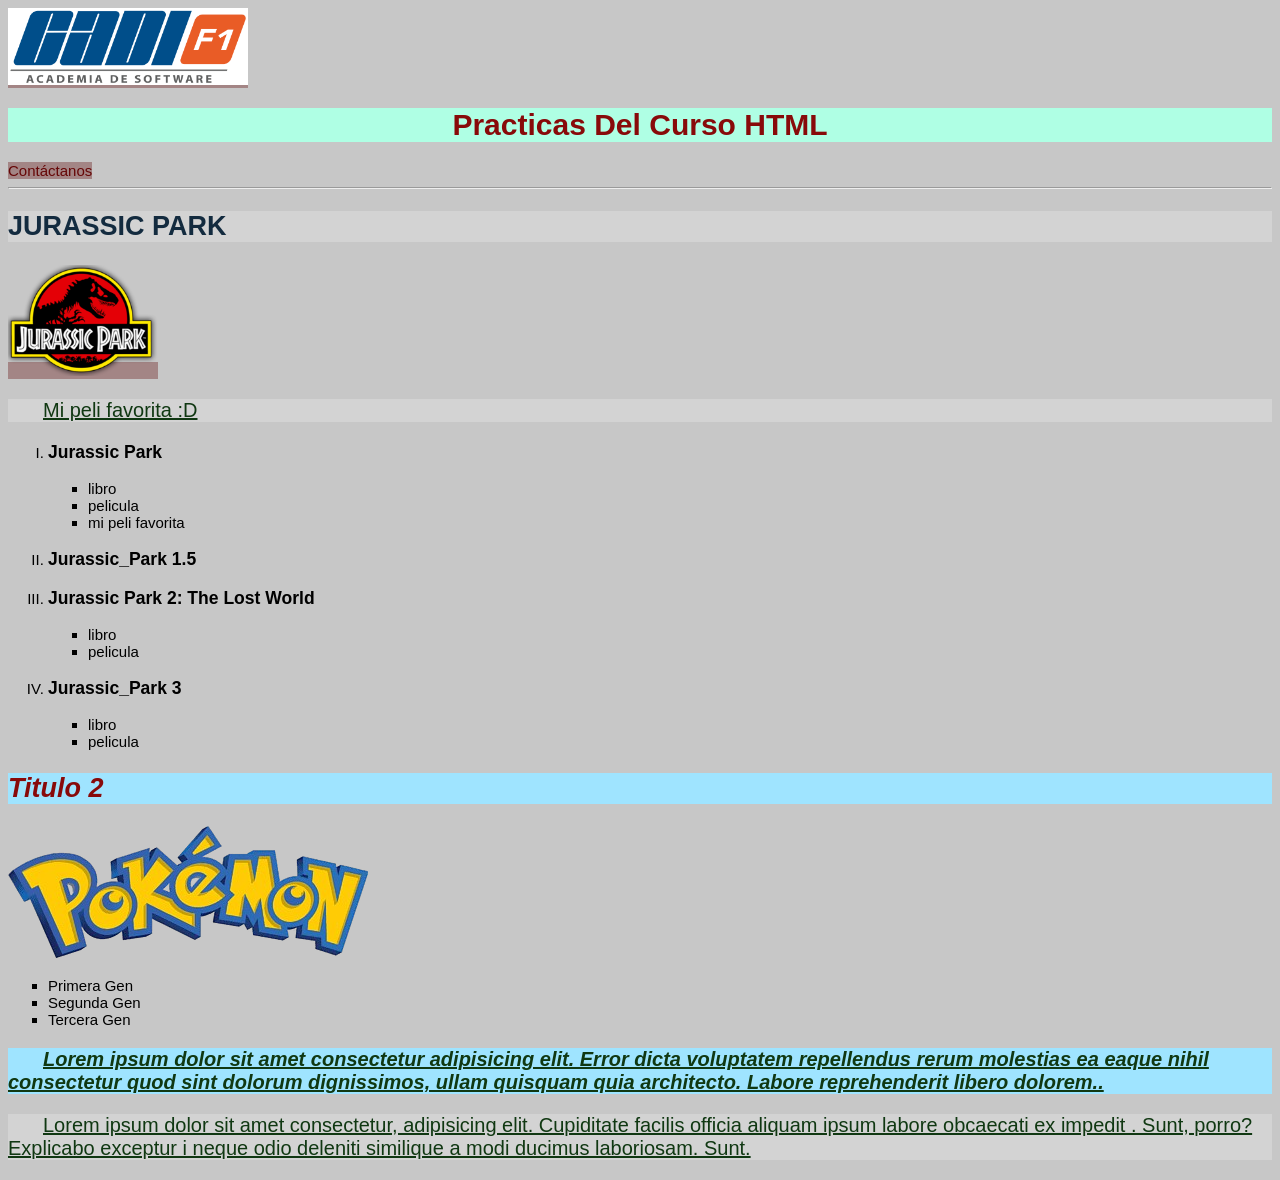
<file: index.html>
<!DOCTYPE html>
<html lang="es">
<head> 
    <meta charset="UTF-8">
    <meta name="viewport" content="width=device-width, initial-scale=1.0">
    <link rel="stylesheet" href="CSS/main.css">
</head>
<body>
    <a href="index.html">
        <img src="IMG/cadif1.png" alt="Logo cadif1" width="240">
    </a>
    <h1 class="primero" id="segundo">Practicas del Curso HTML</h1>
    <a href="Contacto.html">Contáctanos</a>
    <hr>
    <h2>Jurassic Park</h2>
    <a href="Archivos/Word.docx" target="_blank">
        <img src="IMG/Jurassic_Park.png" width="150" alt="Jurasicc Park Logo">
    </a>
    <p>
        Mi peli favorita :D
    </p>
    <ol class="list_roman">
        <li>
            <h3>Jurassic Park</h3>
            <ul class="list_cuadros">
                <li>libro</li>
                <li>pelicula</li>
		<li>mi peli favorita</li>
            </ul>
        </li>
	<li>
	    <h3>Jurassic_Park 1.5</h3>
	</li>
        <li>
            <h3>Jurassic Park 2: The Lost World</h3>
            <ul class="list_cuadros">
                <li>libro</li>
                <li>pelicula</li>
            </ul>
        </li>
        <li>
            <h3>Jurassic_Park 3</h3>
            <ul class="list_cuadros">
                <li>libro</li>
                <li>pelicula</li>
	</li>
            </ul>
        </li>
    </ol>
    <h2 class="primero jkk">Titulo 2</h2>
    <img src="IMG/pokemon-removebg-preview.png" title="Pokemon Logo" alt="Pokemon">
    <ul class="list_cuadros">
        <li>Primera Gen</li>
        <li>Segunda Gen</li>
        <li>Tercera Gen</li>
    </ul>
    <p class="jkk">
       Lorem ipsum dolor sit amet consectetur 
       adipisicing elit. Error dicta voluptatem 
        repellendus rerum molestias ea eaque 
        nihil consectetur quod sint dolorum 
        dignissimos, ullam quisquam quia 
        architecto. Labore reprehenderit 
        libero dolorem..
    </p>
    <p>
        Lorem ipsum dolor sit amet 
        consectetur, adipisicing elit.
         Cupiditate facilis officia aliquam
          ipsum labore obcaecati ex impedit
          . Sunt, porro? Explicabo exceptur
          i neque odio deleniti similique a
           modi ducimus laboriosam. Sunt.
    </p>
    <!-- Hola --> 
</body>
</html>
</file>
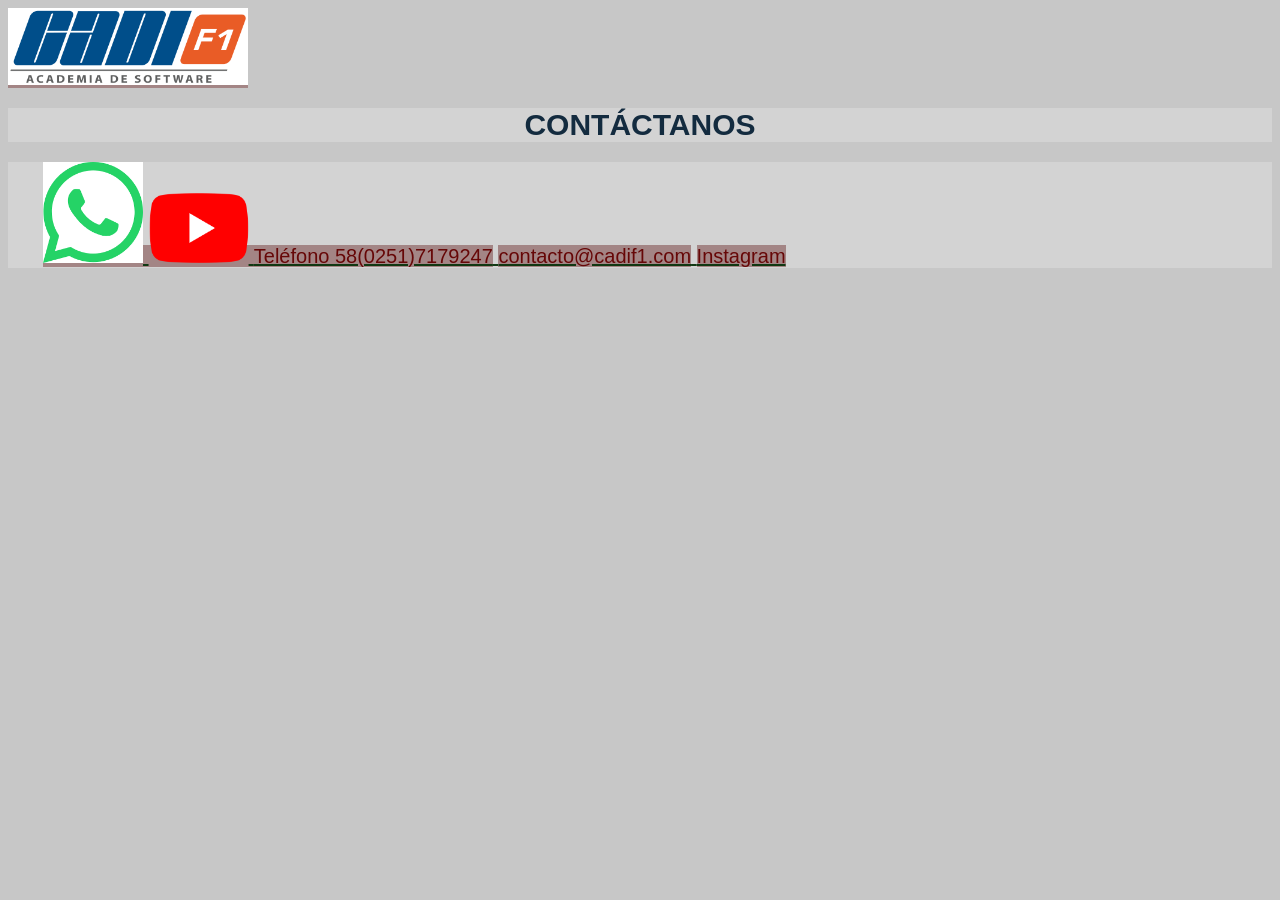
<file: Contacto.html>
<!DOCTYPE html>
<html lang="es">
<head>
    <meta charset="UTF-8">
    <meta name="viewport" content="width=device-width, initial-scale=1.0">
    <link rel="stylesheet" href="CSS/main.css">
    <title>Contactos.1</title>
</head>
<body>
    <a href="index.html">
        <img src="IMG/cadif1.png" alt="Logo cadif1" width="240">
    </a>
    <h1>Contáctanos</h1>
    <p>
        <a href="http://wa.me/584145183935" target="_blank">
            <img src="IMG/images.png" width="100" alt="">
        </a>
        <a href="https://www.youtube.com/@Cadif1AcademiaSoftware" target="_blank">
            <img src="IMG/Youtube_logo.png" width="100" alt="Youtube">
        </a>
        <a href="tel:+582517179247">Teléfono 58(0251)7179247</a>
        <a href="mailto:contacto@cadif1.com">contacto@cadif1.com</a>
        <a href="https://www.instagram.com/cadif1?stkn=Zm8yDV0NXQwZTF3" target="_blank">Instagram</a>
    </p>
</body>
</html>
</file>
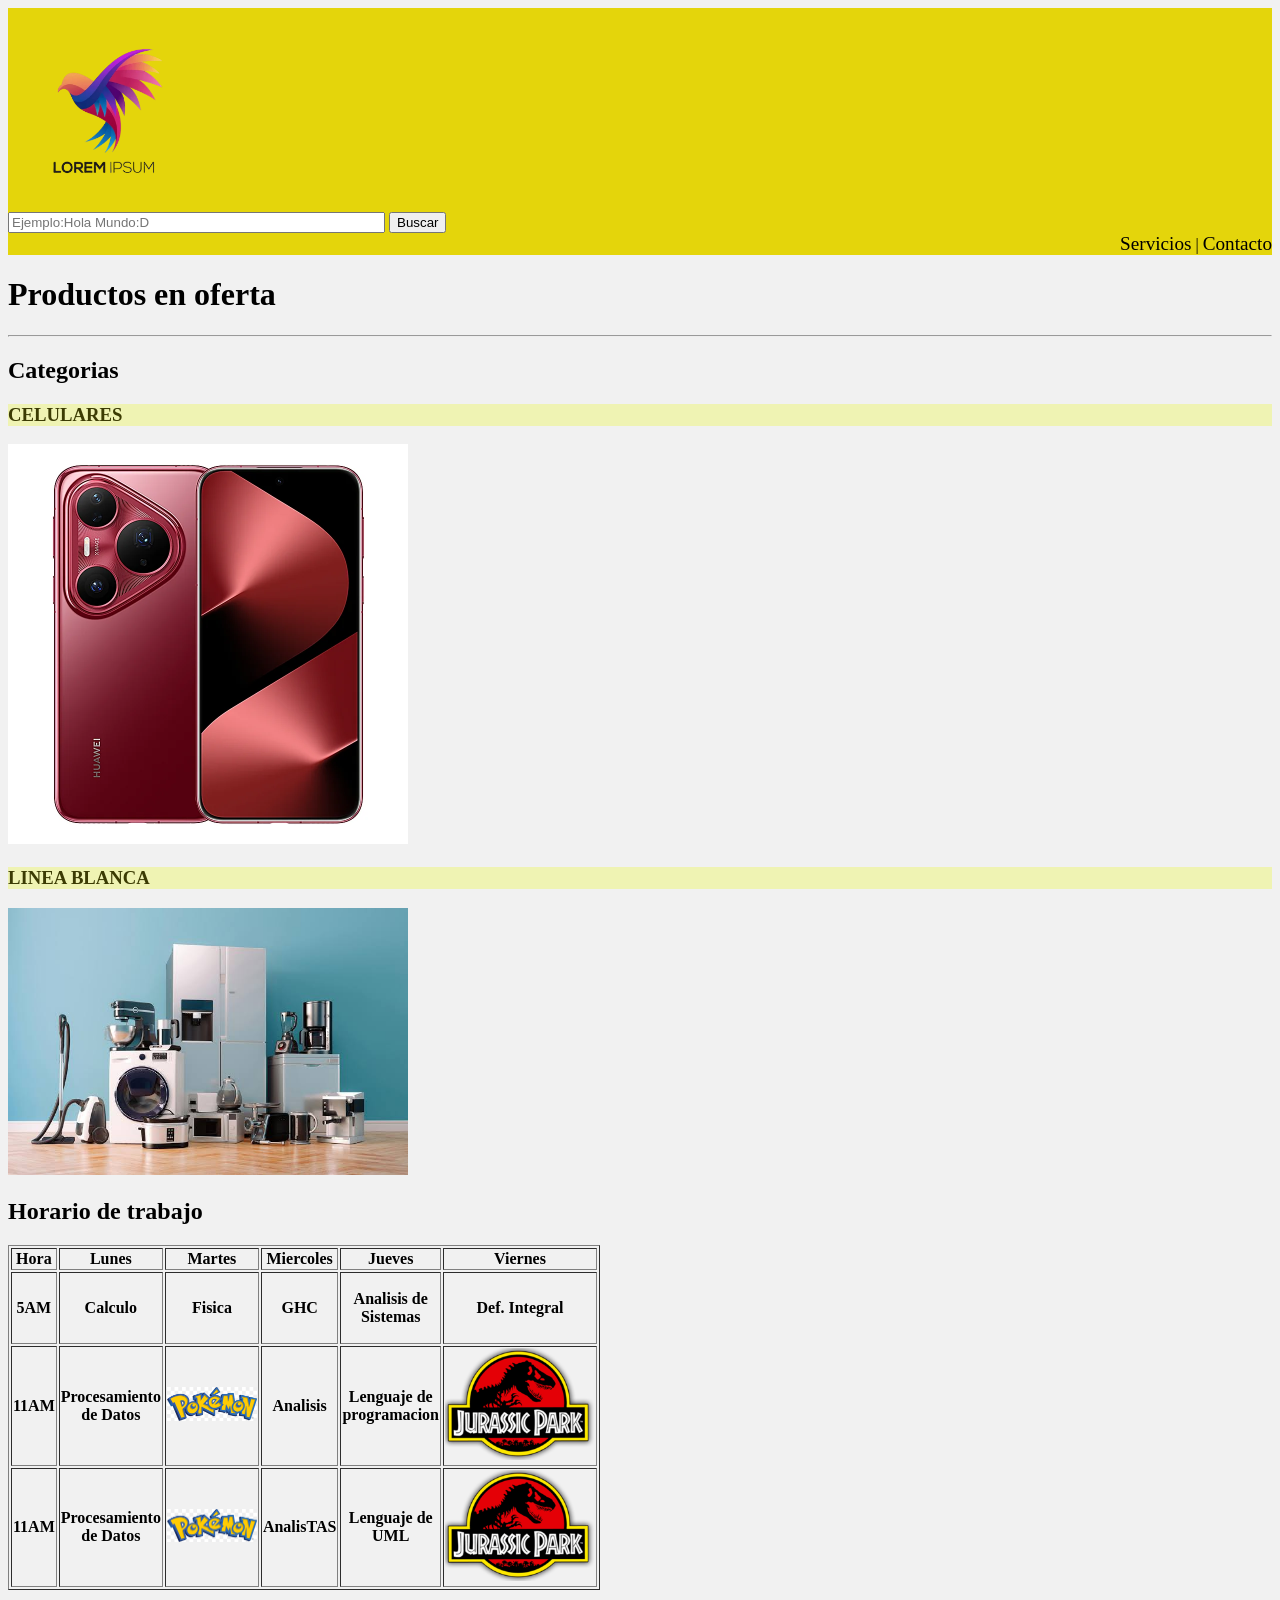
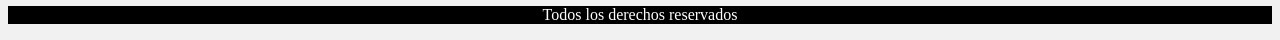
<file: productos.html>
<!DOCTYPE html>
<html lang="es">
<head>
    <meta charset="UTF-8">
    <meta name="viewport" content="width=device-width, initial-scale=1.0">
    <link rel="stylesheet" href="CSS/styles.css">
    <title>Productos</title>
</head>
<body>
    <header>
        <img src="IMG/logo.png" width="200" alt="">
        <div id="busqueda">
            <form action="http://google.com/search" method="get">
                <input required size="45" type="text" name="q" placeholder="Ejemplo:Hola Mundo:D">
                <button>Buscar</button>
            </form>
        </div>
        <nav>
            <a href="servicios.html">Servicios</a> |
            <a href="contacto.html">Contacto</a>
        </nav>
    </header>
    <main>
        <h1>Productos en oferta</h1>
        <hr>
        <section>
            <h2>Categorias</h2>
            <article>
                <h3>Celulares</h3>
                <img src="IMG/celulares.webp" width="400" alt="">
            </article>
            <article>
                <h3>Linea Blanca</h3>
                <img src="IMG/linea_blanca.jpg" width="400" alt="">
            </article>
        </section>
        <section>
            <h2>Horario de trabajo</h2>
            <table width="500" border="1">
                <tr>
                    <th>Hora</th>
                    <th>Lunes</th>
                    <th>Martes</th>
                    <th>Miercoles</th>
                    <th>Jueves</th>
                    <th>Viernes</th>
                </tr>
                <tr>
                    <th><p>5AM</p></th>
                    <th><p>Calculo</p></th>
                    <th><p>Fisica</p></th>
                    <th><p>GHC</p></th>
                    <th><p>Analisis de Sistemas</p></th>
                    <th><p>Def. Integral</p></th>
                </tr>
                <tr>
                    <th><p>11AM</p></th>
                    <th><p>Procesamiento de Datos</p></th>
                    <th><a href="https://www.pokemon.com/es" target="_blank"><img src="IMG/pokemon.png" width="90"></a></th>
                    <th><p>Analisis</p></th>
                    <th><p>Lenguaje de programacion</p></th>
                    <th><img src="IMG/Jurassic_Park.png" width="150"></th>
                </tr>
		<tr>
                    <th><p>11AM</p></th>
                    <th><p>Procesamiento de Datos</p></th>
                    <th><a href="https://www.pokemon.com/es" target="_blank"><img src="IMG/pokemon.png" width="90"></a></th>
                    <th><p>AnalisTAS</p></th>
                    <th><p>Lenguaje de UML</p></th>
                    <th><img src="IMG/Jurassic_Park.png" width="150"></th>
                </tr>
            </table>
        </section>
    </main>
    <footer>
        <p>Todos los derechos reservados</p>
    </footer>
</body>
</html>
</file>
<file: CSS/main.css>
/*Selector por Etiquetas*/
body {
    background-color: #c7c7c7;
    font-family: sans-serif;
    font-size: 15px;
}


a {
    color: rgb(102, 7, 7);
    background-color: rgb(163, 133, 133);
    text-decoration: none;
}

h1 {
    text-align: center;
    font-size: 2em;
}

h2 {
    font-size: 1.8em;
}

h1, h2 {
    text-transform: uppercase;
    color: #132b3f;
    background-color: #d3d3d3;
}

p {
    text-indent: 35px;
    text-decoration: underline;
    font-size: 20px;
    color: #103812;
    background-color: #d3d3d3;
}

/*Selector por Clase*/
.list_cuadros {
    list-style-type: square;
}

.list_roman {
    list-style-type: upper-roman
}

.primero {
    text-transform: capitalize;
    color: rgb(136, 10, 10);
}

.jkk {
    font-weight: bolder;
    font-style: oblique;
    background-color: rgb(159, 228, 255);
}

/*Selector por Id*/

#segundo {
    background-color: rgb(175, 255, 228);
}
</file>
<file: CSS/styles.css>
body {
    background-color: #f1f1f1;
}

header {
    background-color: #e4d50b;
}

nav {
    text-align: right;
}

/*Hipevinvculos dentro del nav*/
nav a {
    color: black;
    text-decoration: none;
    font-size: 1.2em;
}

footer {
    text-align: center;
    background-color: black ;
    color: white
}

h3 {
    background-color: #eff3b3;
    color: #3b3b03;
    text-transform: uppercase;
}
</file>
